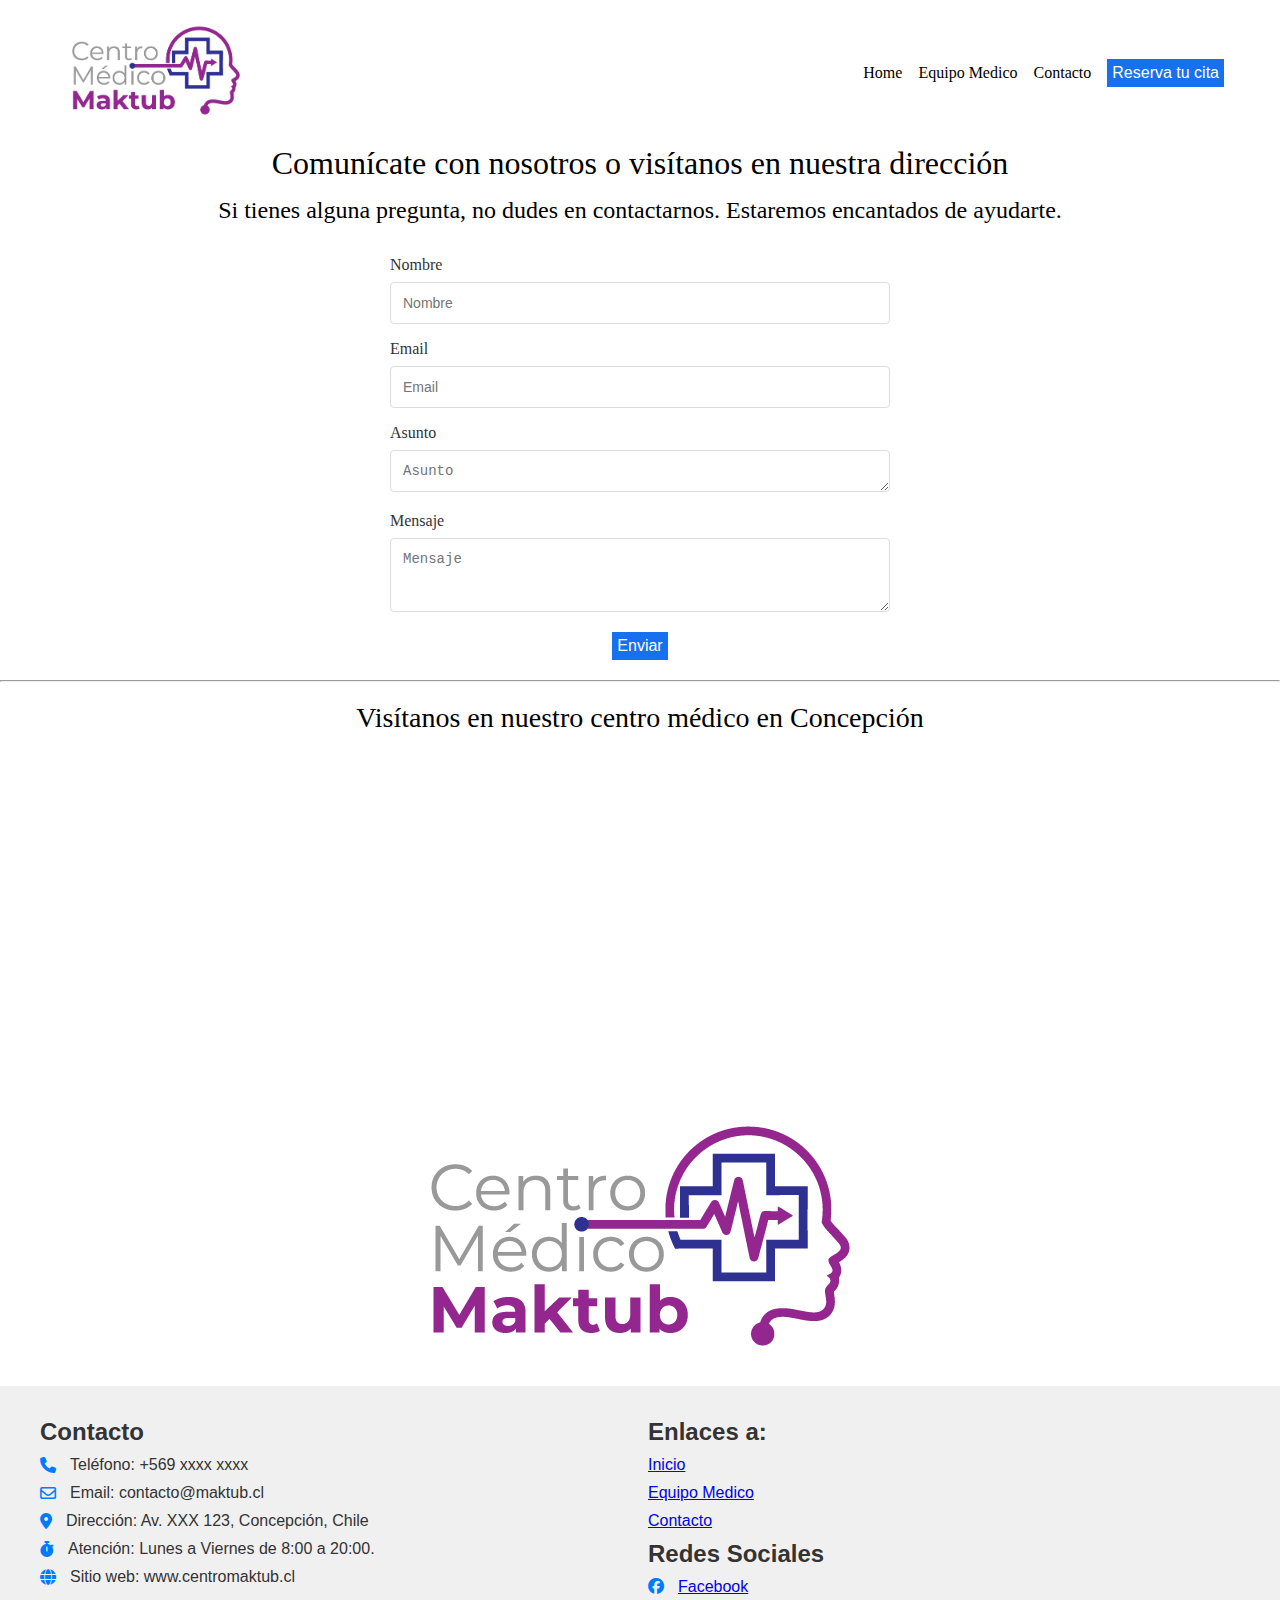
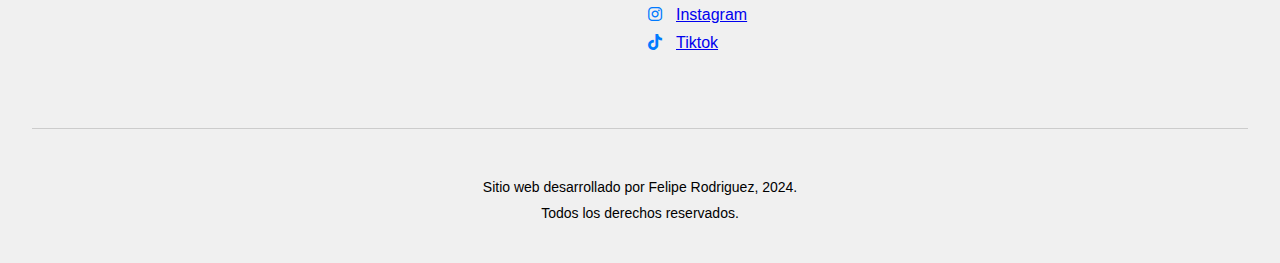
<file: viewContacto.html>
<!DOCTYPE html>
<html lang="es">

<head>
    <meta charset="UTF-8">
    <meta name="viewport" content="width=device-width, initial-scale=1.0">
    <meta name="author" description="Felipe Rodriguez">
    <meta name="keywords" content="centro medico, salud, medicina, medicos">
    <!-- Favicon Centro -->
    <link rel="shortcut icon" href="./assets/img/centroFavicon.png" type="image/x-icon">
    <title>Practico2 Modulo2</title>
    <!-- Estilos CSS -->
    <link rel="stylesheet" href="./assets/css/main.css">
</head>

<body>
    <header>
        <!-- INICIO NAVBAR -->
        <nav class="navbar">
            <div class="navbar__containerbox">
                <a class="navbar__brand" href="#">
                    <img class="navbar__logo" src="./assets/img/LOGO-Centro-Medico-Maktub.png"
                        alt="Logo Centro Medico Maktub" width="200" height="auto">
                </a>
                <div class="navbar__menubox" id="navbarNav">
                    <ul class="navbar__list">
                        <li class="navbar__item">
                            <a class="navbar__link navbar__link--active" aria-current="page" href="index.html">Home</a>
                        </li>
                        <li class="navbar__item">
                            <a class="navbar__link" href="viewEquipoMedico.html">Equipo Medico</a>
                        </li>
                        <li class="navbar__item">
                            <a class="navbar__link" href="viewContacto.html">Contacto</a>
                        </li>
                    </ul>
                    <button type="button" class="button">Reserva tu cita</button>
                </div>
            </div>
        </nav>
        <!-- FIN NAVBAR -->
    </header>

    <!-- INICIO SECCION FORMULARIO -->

    <!-- INICIO FORMULARIO -->

    <section class="contacto">
        <h1 class="contacto__title">
            Comunícate con nosotros o visítanos en nuestra dirección
        </h1>
        <div class="contacto__info">
            <h3>
                Si tienes alguna pregunta, no dudes en contactarnos. Estaremos encantados de ayudarte.
            </h3>
        </div>
        <form class="form" action="">
            <div class="form__box">
                <label class="form__label" for="nombre">Nombre</label>
                <input class="form__input" type="text" id="nombre" placeholder="Nombre" required />
            </div>
            <div class="form__box">
                <label class="form__label" for="email">Email</label>
                <input class="form__input" type="email" id="email" placeholder="Email" required />
            </div>
            <div class="form__box">
                <label class="form__label" for="asunto">Asunto</label>
                <textarea class="form__input" id="asunto" rows="1" placeholder="Asunto" required></textarea>
            </div>
            <div class="form__box">
                <label class="form__label" for="mensaje">Mensaje</label>
                <textarea class="form__input" id="mensaje" rows="3" placeholder="Mensaje" required></textarea>
            </div>
            <button type="submit" class="button">Enviar</button>
        </form>
    </section>
    <hr>
    <!-- INICIO MAPA -->
    <section class="ubicacion">
        <div class="ubicacion__info">
            <h2>Visítanos en nuestro centro médico en Concepción</h2>
        </div>
        <div class="ubicacion__map">
            <iframe
                src="https://www.google.com/maps/embed?pb=!1m18!1m12!1m3!1d25548.373734025812!2d-73.04795204595798!3d-36.82938048818848!2m3!1f0!2f0!3f0!3m2!1i1024!2i768!4f13.1!3m3!1m2!1s0x9669b5d0f7080943%3A0x9388a850ce8442c!2sPlaza%20de%20la%20Independencia%20de%20Concepci%C3%B3n!5e0!3m2!1ses!2scl!4v1730944066114!5m2!1ses!2scl"
                width="400" height="300" style="border:0;" allowfullscreen="" loading="lazy"
                referrerpolicy="no-referrer-when-downgrade">
            </iframe>
        </div>
    </section>

    <!-- FIN MAPA -->


    <!-- FIN FORMULARIO -->
    <div class="logo__box">
        <img src="./assets/img/LOGO-Centro-Medico-Maktub.png" alt="Logo Centro Médico Maktub" class="logo__img">
    </div>
    <!-- INICIO FOOTER -->
    <footer class="footer">
        <div class="footer__container">
            <div class="footer__row">
                <div class="footer__section footer__section--contact">
                    <h2 class="footer__title">Contacto</h2>
                    <ul class="footer__list">
                        <li class="footer__item"><i class="footer__icon fa-solid fa-phone"></i>Teléfono: +569 xxxx xxxx
                        </li>
                        <li class="footer__item"><i class="footer__icon fa-regular fa-envelope"></i>Email:
                            contacto@maktub.cl</li>
                        <li class="footer__item"><i class="footer__icon fa-solid fa-location-dot"></i>Dirección: Av. XXX
                            123, Concepción, Chile</li>
                        <li class="footer__item"><i class="footer__icon fa-solid fa-stopwatch"></i>Atención: Lunes a
                            Viernes de 8:00 a 20:00.</li>
                        <li class="footer__item"><i class="footer__icon fa-solid fa-globe"></i>Sitio web:
                            www.centromaktub.cl</li>
                    </ul>
                </div>
                <div class="footer__section footer__section--links">
                    <div class="footer__links">
                        <h2 class="footer__title">Enlaces a:</h2>
                        <ul class="footer__list">
                            <li class="footer__item"><a href="#bienvenida" class="footer__link">Inicio</a></li>
                            <li class="footer__item"><a href="viewEquipoMedico.html" class="footer__link">Equipo
                                    Medico</a></li>
                            <li class="footer__item"><a href="viewContacto.html" class="footer__link">Contacto</a></li>
                        </ul>
                    </div>
                    <div class="footer__social">
                        <h2 class="footer__title">Redes Sociales</h2>
                        <ul class="footer__list">
                            <li class="footer__item"><a href="https://www.facebook.com" target="_blank"
                                    class="footer__link"><i class="fa-brands fa-facebook footer__icon"></i>Facebook</a>
                            </li>
                            <li class="footer__item"><a href="https://www.instagram.com" target="_blank"
                                    class="footer__link"><i
                                        class="fa-brands fa-instagram footer__icon"></i>Instagram</a></li>
                            <li class="footer__item"><a href="https://www.tiktok.com" target="_blank"
                                    class="footer__link"><i class="fa-brands fa-tiktok footer__icon"></i>Tiktok</a></li>
                        </ul>
                    </div>
                </div>
            </div>
        </div>
        <hr class="footer__divider">
        <p class="footer__text">Sitio web desarrollado por Felipe Rodriguez, 2024.</p>
        <p class="footer__text">Todos los derechos reservados.</p>
    </footer>
    <!-- FIN FOOTER -->
</body>

</html>
</file>
<file: assets/css/main.css>
@import url("https://cdnjs.cloudflare.com/ajax/libs/font-awesome/6.5.1/css/all.min.css");
* {
  margin: 0;
  padding: 0;
  box-sizing: border-box;
}

* h1 {
  font-size: 32px;
  font-weight: 500;
}
* h2 {
  font-size: 28px;
  font-weight: 400;
}
* h3 {
  font-size: 24px;
  font-weight: 300;
}
* h4 {
  font-size: 20px;
  font-weight: 200;
}
* h5 {
  font-size: 16px;
  font-weight: 100;
}
* h6 {
  font-size: 12px;
  font-weight: 100;
}

.navbar {
  background-color: #ffffff;
}
.navbar__containerbox {
  display: flex;
  align-items: center;
  justify-content: space-between;
  padding: 1rem;
  max-width: 1200px;
  margin: 0 auto;
}
.navbar__logo {
  margin-right: 0.5rem;
}
.navbar__menubox {
  display: flex;
  align-items: center;
}
.navbar__list {
  list-style: none;
  display: flex;
  margin: 0;
  padding: 0;
}
.navbar__item {
  margin-right: 1rem;
}
.navbar__link {
  text-decoration: none;
  color: #000;
  font-size: 1rem;
  padding: 0.5rem 0;
}
.footer {
  background-color: #f0f0f0;
  padding: 2rem;
  color: #333;
  font-family: Arial, sans-serif;
  font-size: 16px;
  text-align: left;
}
.footer__container {
  max-width: 1200px;
  margin: 0 auto;
}
.footer__row {
  display: flex;
  flex-wrap: wrap;
  justify-content: space-between;
}
.footer__section {
  flex: 1 1 45%;
  margin-bottom: 16px;
}
.footer__section--contact {
  margin-right: 16px;
}
.footer__title {
  font-size: 24px;
  margin-bottom: 10px;
  font-weight: bold;
}
.footer__list {
  list-style: none;
  padding: 0;
}
.footer__item {
  display: flex;
  align-items: center;
  margin-bottom: 10px;
}
.footer__icon {
  margin-right: 14px;
  color: #007bff;
}
.footer__divider {
  margin: 50px 0;
  border: 0;
  border-top: 1px solid #ccc;
}
.footer__text {
  text-align: center;
  font-size: 14px;
  margin: 10px 0;
  color: black;
}
.welcome {
  padding: 20px;
  color: #333;
  text-align: center;
}
.welcome__container {
  max-width: 1200px;
  margin: 0 auto;
  text-align: center;
}
.welcome__content {
  display: flex;
  flex-wrap: wrap;
  justify-content: space-between;
  align-items: center;
}
.welcome__text {
  flex: 1 1 45%;
  margin-bottom: 2rem;
  text-align: left;
  padding: 1rem;
}
.welcome__paragraph {
  font-size: 1rem;
  line-height: 1.6;
  margin-bottom: 1rem;
}
.welcome__image-container {
  text-align: center;
  padding: 1rem;
}
.welcome__image {
  max-width: 80%;
  height: auto;
}

.services {
  padding: 2rem 0;
}
.services__container {
  display: flex;
  flex-wrap: wrap;
  gap: 1.5rem;
  justify-content: center;
}
@media (max-width: 767px) {
  .services__container {
    flex-direction: column;
    align-items: center;
  }
}
@media (min-width: 768px) and (max-width: 1024px) {
  .services__container {
    flex-direction: row;
    gap: 1rem;
  }
  .services__card {
    max-width: 45%;
  }
}
@media (min-width: 1024px) {
  .services__container {
    flex-direction: row;
    gap: 1.5rem;
  }
  .services__card {
    max-width: 30%;
  }
}

.testimonials {
  padding: 2rem 0;
  text-align: center;
}
.testimonials__header {
  margin-bottom: 2rem;
}
.testimonials__title {
  font-size: 2rem;
  color: #333;
  margin-bottom: 0.5rem;
}
.testimonials__subtitle {
  font-size: 1rem;
  color: #555;
}
.testimonials__content {
  display: flex;
  flex-wrap: wrap;
  gap: 1.5rem;
  justify-content: center;
}
@media (max-width: 767px) {
  .testimonials__content {
    flex-direction: column;
    align-items: center;
  }
}
@media (min-width: 768px) and (max-width: 1024px) {
  .testimonials__content {
    flex-direction: row;
    gap: 1rem;
  }
}
@media (min-width: 1024px) {
  .testimonials__content {
    flex-direction: row;
    gap: 1.5rem;
  }
}

.equipo__header {
  text-align: center;
  margin-bottom: 2rem;
}
.equipo__title {
  font-size: 2rem;
  margin-bottom: 0.5rem;
  color: #333;
}
.equipo__description {
  font-size: 1rem;
  color: #555;
  max-width: 700px;
  margin: 0 auto;
}
.equipo__grid {
  display: grid;
  gap: 2rem;
  grid-template-columns: repeat(auto-fill, minmax(300px, 1fr));
}

.contacto__title {
  text-align: center;
  padding-bottom: 15px;
}
.contacto__info {
  text-align: center;
  margin-bottom: 2rem;
}
.contacto__subtitle {
  font-size: 1.75rem;
  color: #333;
  margin-bottom: 0.5rem;
}

.ubicacion {
  display: flex;
  flex-direction: column;
  align-items: center;
  text-align: center;
  gap: 1.5rem;
}
.ubicacion__info {
  margin-bottom: 1.5rem;
  padding-top: 20px;
}
.ubicacion__map {
  width: 100%;
  max-width: 400px;
}

.button {
  font-size: 16px;
  background-color: rgb(23, 112, 237);
  padding: 5px;
  border: 1px;
  color: white;
}

.card {
  background-color: #fff;
  border-radius: 8px;
  box-shadow: 0px 4px 6px rgba(0, 0, 0, 0.1);
  overflow: hidden;
  text-align: center;
  width: 100%;
  max-width: 300px;
  display: flex;
  flex-direction: column;
  transition: transform 0.3s ease-in-out;
}
.card:hover {
  transform: scale(1.05);
}
.card__img {
  width: 100%;
  height: 200px;
  -o-object-fit: cover;
     object-fit: cover;
}
.card__body {
  padding: 1rem;
  display: flex;
  flex-direction: column;
  flex-grow: 1;
}
.card__title {
  font-size: 1.25rem;
  color: #333;
  margin-bottom: 0.5rem;
}
.card__text {
  font-size: 1rem;
  color: #555;
  margin-bottom: 1.5rem;
  flex-grow: 1;
}

.form {
  display: flex;
  flex-direction: column;
  gap: 1rem;
  align-items: center;
  padding-bottom: 20px;
}
.form__group {
  display: flex;
  flex-direction: column;
}
.form__label {
  font-size: 1rem;
  color: #333;
  margin-bottom: 0.5rem;
  display: block;
}
.form__input {
  font-size: 14px;
  padding: 0.75rem;
  border: 1px solid #ddd;
  border-radius: 4px;
  width: 500px;
}

.logo__box {
  display: flex;
  justify-content: center;
  align-items: center;
  height: 300px;
}
.logo__box__img {
  max-width: 100%;
  height: auto;
}/*# sourceMappingURL=main.css.map */
</file>
